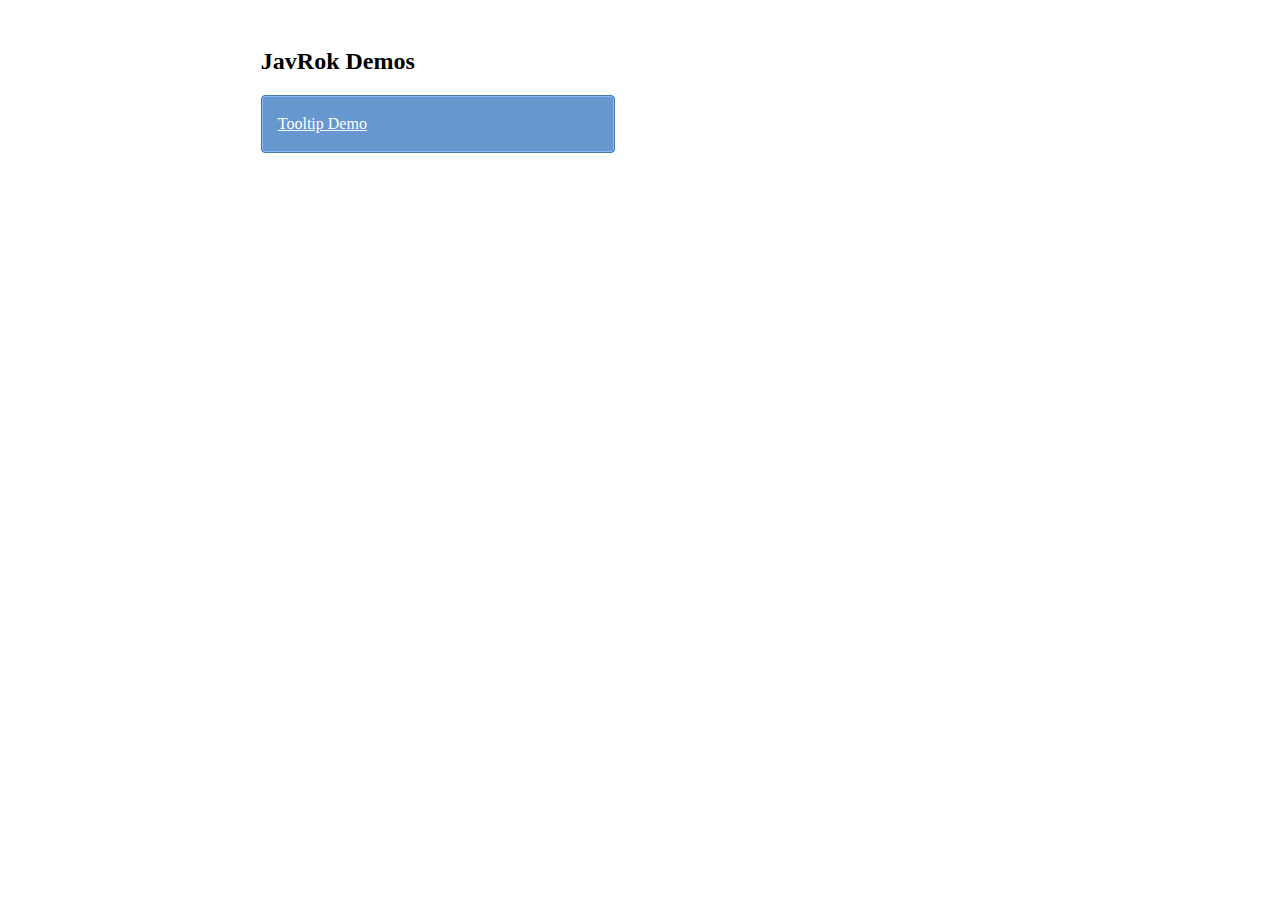
<file: index.html>
<!doctype html>
<html lang="en">
    <head>
        <meta charset="utf-8">
        <meta http-equiv="X-UA-Compatible" content="IE=edge">
        <title>Tooltip demo</title>
        <meta name="description" content="Tooltip demo">

        <style>
			body {
				
			}
			section {
				width:60%;
				margin: 3em auto;
			}
			.box {
				display: inline-block;
				width: 20em;				
				min-height: 1em;
				margin: 0 0 4em; 
				padding: 1em;
				line-height: 1.5;
				color: white;
				border: 1px solid #4777AF; 
				background: #6797CF;
				border-radius: 4px; 				
				box-shadow: inset 0 0 0 1px #87B7FF; 
				cursor: pointer;
			}
		</style>
		
    </head>
    <body>
        <!--[if lt IE 8]>
            <p class="browserupgrade">You are using an <strong>outdated</strong> browser. Please <a href="http://browsehappy.com/">upgrade your browser</a> to improve your experience.</p>
        <![endif]-->

		<section>

			<h2>JavRok Demos</h2>
			
			<div>				
				<a href="/tooltips" class="box">
					Tooltip Demo
				</a>
			</div>
		</section>
    </body>
</html>
</file>
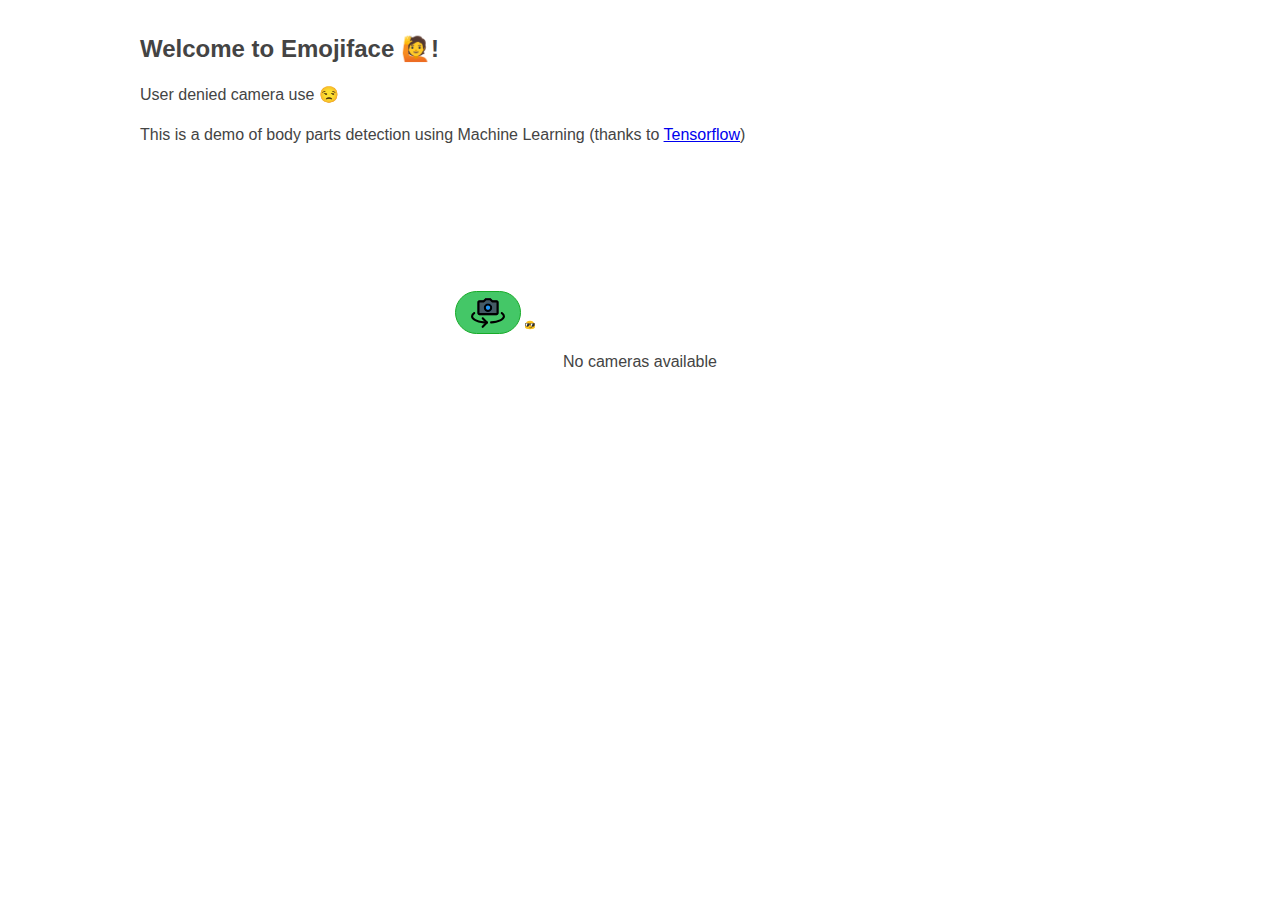
<file: emojibody/index.html>
<!doctype html>
<html lang="en">

<head>
    <meta charset="utf-8">
    <title>Emojiface !</title>
    <meta name="description" content="PWA that uses machine learning to put emojis in body parts, because ... why not? ">
    <meta name="viewport" content="width=device-width, initial-scale=1">
    <link rel="stylesheet" href="css/main.css">
    <link rel="manifest" href="manifest.json">
</head>

<body>


<h1>Welcome to Emojiface 🙋!</h1>
<p class="intro-text">Please allow access to your camera first</p>
<p>This is a demo of body parts detection using Machine Learning (thanks to <a href="https://www.tensorflow.org/">Tensorflow</a>)</p>

<div class="wrapper">
    <!-- Icon made by <a href="https://www.flaticon.com/authors/pixel-perfect" title="Pixel perfect">Pixel perfect</a> from
         <a href="https://www.flaticon.com/" title="Flaticon">www.flaticon.com</a> is licensed by
         <a href="http://creativecommons.org/licenses/by/3.0/" title="Creative Commons BY 3.0" target="_blank">CC 3.0 BY</a>
    -->
    <button class="switch-camera">Switch camera</button>
    <div class="video-wrapper">
        <video playsinline autoplay muted class="video"></video>
        <div id="face-emoji"></div>
        <!--<canvas id="output" ></canvas>-->
    </div>

    <p id="log"></p>
</div>

<script src="js/emojibody.js"></script>
<script>
    // Register service Worker
    if('serviceWorker' in navigator) {
        navigator.serviceWorker.register('js/serviceWorker.js')
            .then(function() {
                console.log('Service Worker Registered');
            });
    }
</script>

</body>
</html>
</file>
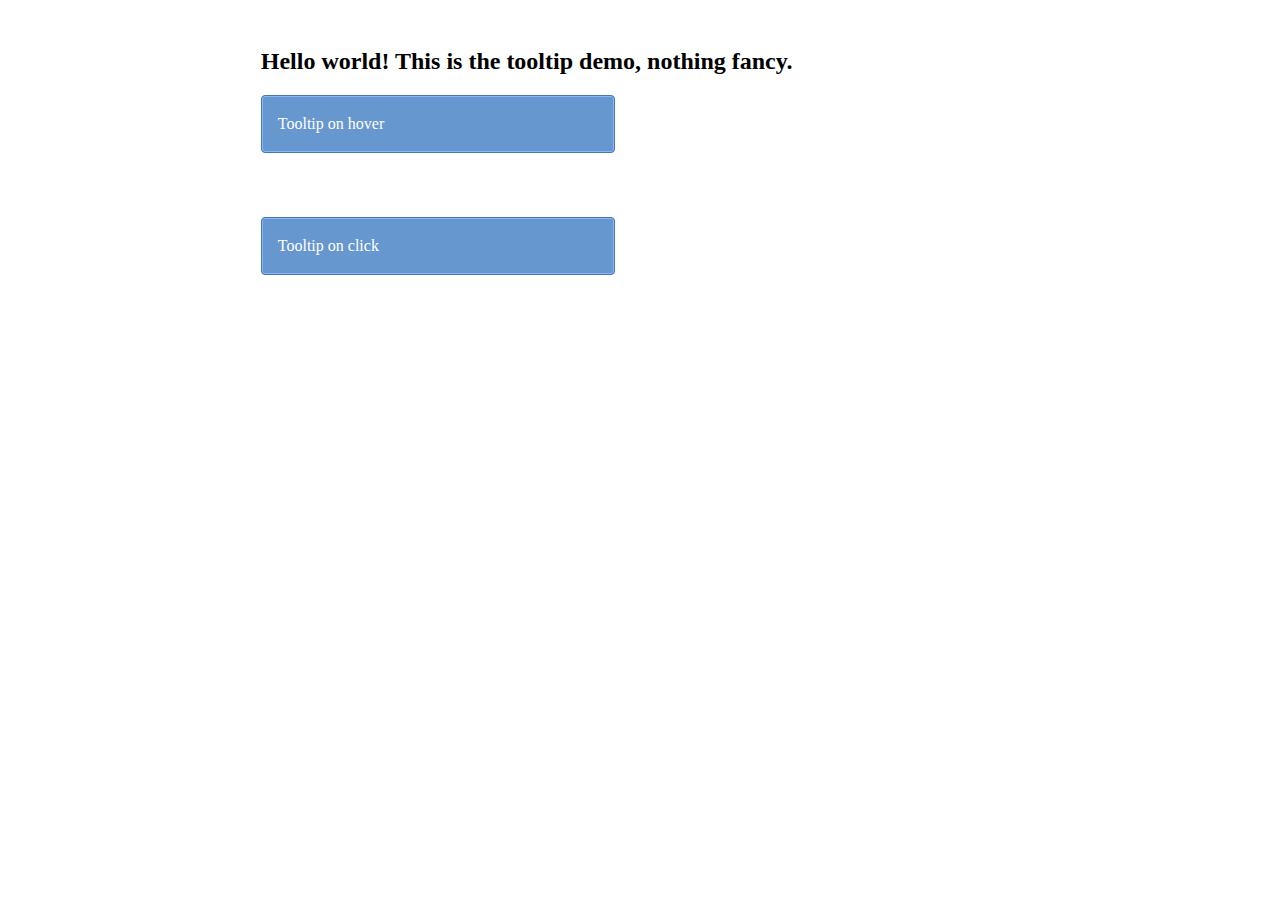
<file: tooltip-subtree/demo.html>
<!doctype html>
<html lang="en">
    <head>
        <meta charset="utf-8">
        <meta http-equiv="X-UA-Compatible" content="IE=edge">
        <title>Tooltip demo</title>
        <meta name="description" content="Tooltip demo">

        <style>
			body {
				
			}
			section {
				width:60%;
				margin: 3em auto;
			}
			.box {
				display: inline-block;
				width: 20em;				
				min-height: 1em;
				margin: 0 0 4em; 
				padding: 1em;
				line-height: 1.5;
				color: white;
				border: 1px solid #4777AF; 
				background: #6797CF;
				border-radius: 4px; 				
				box-shadow: inset 0 0 0 1px #87B7FF; 
				cursor: pointer;
			}
		</style>
		
		<link rel="stylesheet" type="text/css" href="tooltip.css">
    </head>
    <body>
        <!--[if lt IE 8]>
            <p class="browserupgrade">You are using an <strong>outdated</strong> browser. Please <a href="http://browsehappy.com/">upgrade your browser</a> to improve your experience.</p>
        <![endif]-->

		<section>

			<h2>Hello world! This is the tooltip demo, nothing fancy. </h2>
			
			<div>
				<div class="box" data-tooltip title="Text is extracted from title attribute if not set in config">			
					Tooltip on hover
				</div>
			</div>
				
			<div>
				<div class="box" data-tooltip='{"showOn":"click", "orientation":"bottom"}' title="Tooltip config can be set through data-tooltip html attribute (no-js)">
					Tooltip on click
				</div>
			</div>
			
		</section>
			
        <script data-main="require-main" src="require.js"></script>
    </body>
</html>
</file>
<file: tooltip-subtree/tooltip.css>
.tooltip {
	display: block;
	background: #43b02a;
	border-radius: 5px;
	max-width: 300px;
	width: 300px;
	position: absolute;
	padding: 12px 18px;
	font-family: open-sans-regular, sans-serif;
	font-size: 14px;
	color: white;
	line-height: 22px;
	box-sizing: border-box;
	z-index: 1000;
	outline: none;
	visibility: hidden;
}

.tooltip a.close {
	display: block;
	color: white;
	float: right;
	margin: -5px -7px 0 0;
	font-size: 1.3em;
	text-decoration: none;
}

.tooltip .arrow {
	width: 0;
	height: 0;
	position: absolute;
	/* Top by default */

	left: 50%;
	border-left: 10px solid transparent;
	border-right: 10px solid transparent;
	border-top: 10px solid #43b02a;
	margin-top: -10px;
	margin-left: -10px;
	bottom: -10px;
}

.tooltip.bottom .arrow {
	top: 0;
	left: 50%;
	border-top: none;
	border-bottom: 10px solid #43b02a;
}

.tooltip.right .arrow {
	top: 50%;
	left: 0;
	border-bottom: 10px solid transparent;
	border-top: 10px solid transparent;
	border-left: none;
	border-right: 10px solid #43b02a;
}

.tooltip.left .arrow {
	top: 50%;
	left: auto;
	right: -10px;
	border-bottom: 10px solid transparent;
	border-top: 10px solid transparent;
	border-left: 10px solid #43b02a;
	border-right: none;
}


/*********   Custom classes/skins for specific cases   **********/

.tooltip.mandatory-fiber {
	margin-right: 2.2em;
	max-width: none;
	position: relative;
	width: auto;
}

.tooltip.dark-opacity {
	background-color: rgba(102,102,102, 0.6);
}
.tooltip.dark-opacity .arrow {
	border-top-color: rgba(102,102,102, 0.6);
}
.tooltip.bottom.dark-opacity .arrow {
	border-bottom-color: rgba(102,102,102, 0.6);
}
.tooltip.left.dark-opacity .arrow {
	border-left-color: rgba(102,102,102, 0.6);
	border-top-color: transparent;
}
.tooltip.right.dark-opacity .arrow {
	border-right-color: rgba(102,102,102, 0.6);
	border-top-color: transparent;
}
</file>
<file: emojibody/css/main.css>
/*! normalize.css v8.0.1 | MIT License | github.com/necolas/normalize.css */html{line-height:1.15;-webkit-text-size-adjust:100%}body{margin:0}main{display:block}h1{font-size:2em;margin:.67em 0}hr{box-sizing:content-box;height:0;overflow:visible}pre{font-family:monospace,monospace;font-size:1em}a{background-color:transparent}abbr[title]{border-bottom:none;text-decoration:underline;text-decoration:underline dotted}b,strong{font-weight:bolder}code,kbd,samp{font-family:monospace,monospace;font-size:1em}small{font-size:80%}sub,sup{font-size:75%;line-height:0;position:relative;vertical-align:baseline}sub{bottom:-.25em}sup{top:-.5em}img{border-style:none}button,input,optgroup,select,textarea{font-family:inherit;font-size:100%;line-height:1.15;margin:0}button,input{overflow:visible}button,select{text-transform:none}[type=button],[type=reset],[type=submit],button{-webkit-appearance:button}[type=button]::-moz-focus-inner,[type=reset]::-moz-focus-inner,[type=submit]::-moz-focus-inner,button::-moz-focus-inner{border-style:none;padding:0}[type=button]:-moz-focusring,[type=reset]:-moz-focusring,[type=submit]:-moz-focusring,button:-moz-focusring{outline:1px dotted ButtonText}fieldset{padding:.35em .75em .625em}legend{box-sizing:border-box;color:inherit;display:table;max-width:100%;padding:0;white-space:normal}progress{vertical-align:baseline}textarea{overflow:auto}[type=checkbox],[type=radio]{box-sizing:border-box;padding:0}[type=number]::-webkit-inner-spin-button,[type=number]::-webkit-outer-spin-button{height:auto}[type=search]{-webkit-appearance:textfield;outline-offset:-2px}[type=search]::-webkit-search-decoration{-webkit-appearance:none}::-webkit-file-upload-button{-webkit-appearance:button;font:inherit}details{display:block}summary{display:list-item}[hidden],template{display:none}html{margin:0;padding:0}body{margin:0 auto;max-width:1000px;padding:15px;font-family:Helvetica Neue,Helvetica,Arial,sans-serif;font-size:16px;line-height:1.5;color:#444}h1{font-size:1.5em}.wrapper{text-align:center}.video-wrapper{display:inline-block;position:relative}#output,.video{max-width:100%;height:auto;padding:0;border:none}.video{transform:rotate(0deg);transition:transform .45s}.video.switching{transform:rotateY(90deg)}.switch-camera{background:#44c767 url([data-uri]) no-repeat 50%;border-radius:28px;border:1px solid #18ab29;display:inline-block;cursor:pointer;background-size:34px 34px;font-size:1px;text-indent:-999px;padding:20px 32px;outline:none}.switch-camera:hover{background-color:#5cbf2a}.switch-camera:active{position:relative;top:1px}.switch-camera[disabled]{opacity:.5;cursor:auto}.switch-camera[disabled]:hover{background-color:#44c767}#face-emoji{display:block;position:absolute;background:url([data-uri]) no-repeat 50%;background-size:contain;max-width:450px;max-height:450px;z-index:10;width:10px;height:10px}.hidden{display:none}
</file>
